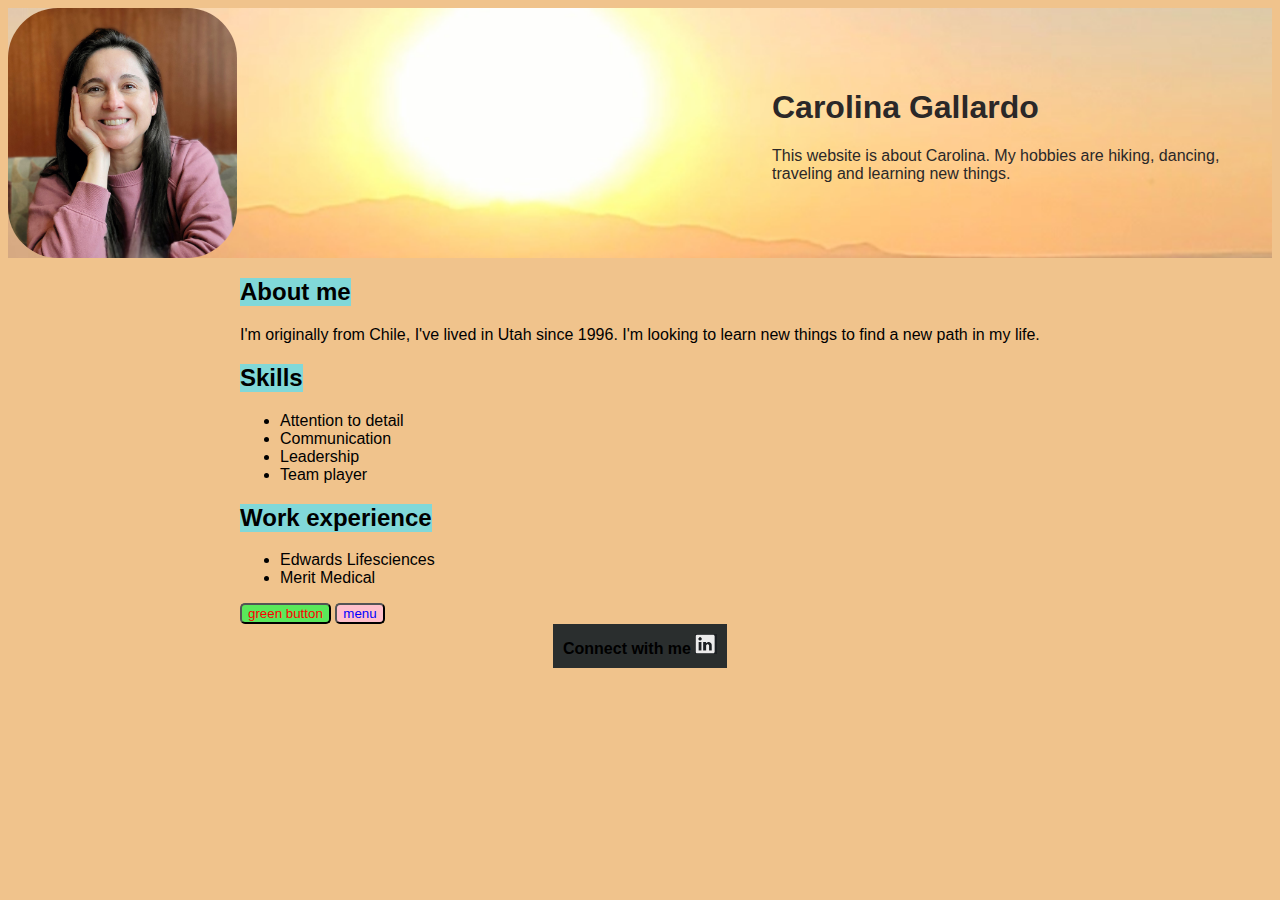
<file: index.html>
<!DOCTYPE html>
<html lang="en">

<head>
    <link rel="stylesheet" href="./styles.css" />
    <meta charset="UTF-8">
    <meta name="viewport" content="width=device-width, initial-scale=1.0">
    <title>Carolina Gallardo</title>
</head>

<body>
    <header class="centered">
        <img class="rounded" src="headshot.jpg" alt="my picture" height="250" />
        <div class="intro">
            <h1>Carolina Gallardo</h1>
            <p> This website is about Carolina. My hobbies are hiking, dancing, traveling and learning new things.
            </p>


        </div>


    </header>
    <main>
        <section>
            <h2 class="purple-background">About me</h2>
            <p>
                I'm originally from Chile, I've lived in Utah since 1996. I'm looking to learn new things to find a new
                path
                in my life.
            </p>


        </section>

        <section>
            <h2 class="purple-background">Skills</h2>
            <ul>
                <li>Attention to detail</li>
                <li>Communication</li>
                <li>Leadership</li>
                <li>Team player</li>

            </ul>

        </section>
        <section>
            <h2 class="purple-background">Work experience</h2>
            <ul>
                <li>Edwards Lifesciences</li>
                <li>Merit Medical</li>
            </ul>

        </section>
        <button id="green">green button</button>
        <a href="menu.html"><button id="purple">menu</button></a>
    </main>

    <b>

        <footer class="centered">
            Connect with me
            <a href="https: //www.linkedin.com/in/carolina-gallardo-bb7769200/">
                <img height="20" src="linkedinlogo.png" />
            </a>
        </footer>
        <script src="index.js"></script>
</body>

</html>
</file>
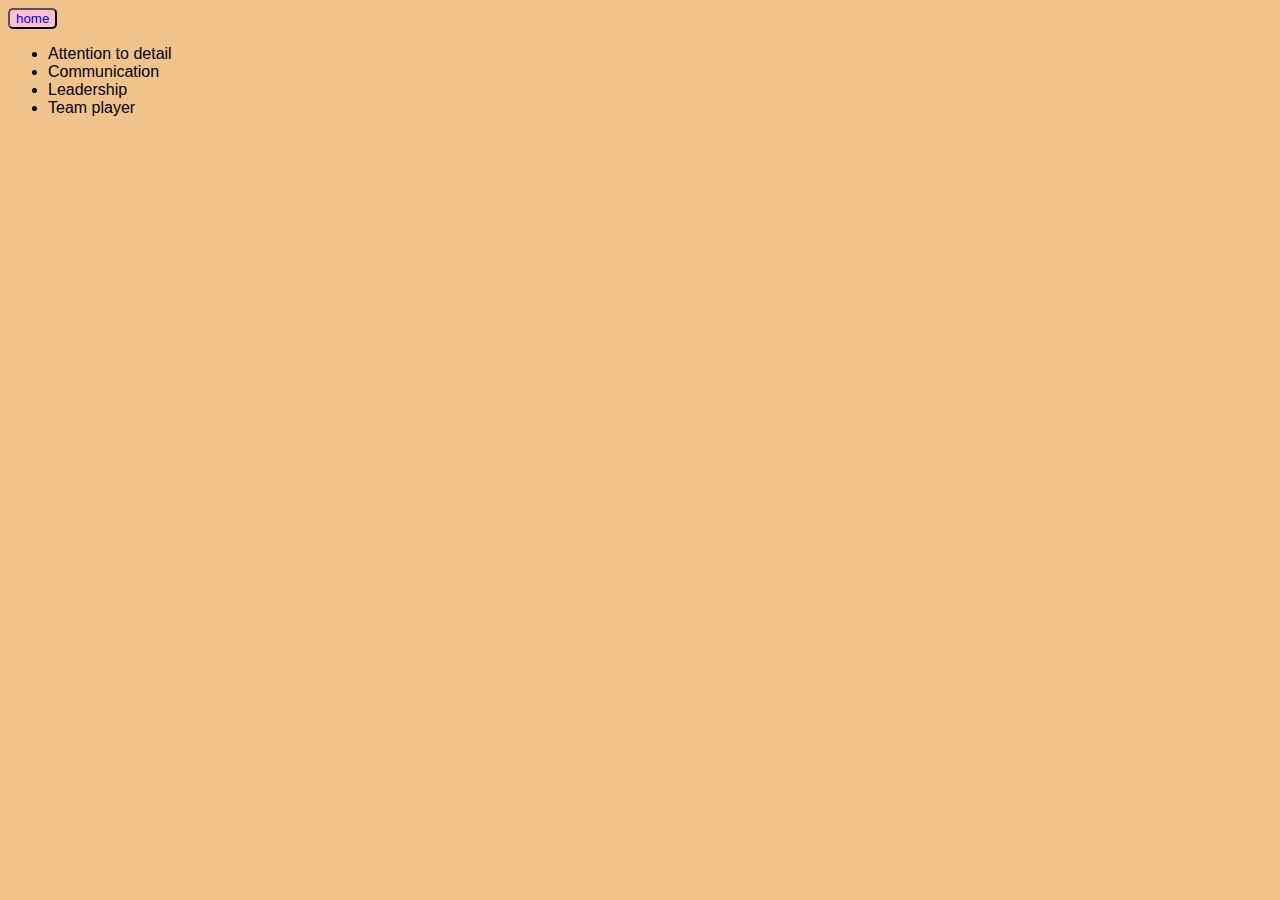
<file: menu.html>
<!DOCTYPE html>
<html lang="en">

<head>
    <meta charset="UTF-8">
    <meta name="viewport" content="width=device-width, initial-scale=1.0">
    <title>Document</title>

    <link rel="stylesheet" href="./styles.css" />
</head>

<body>
    <a href="index.html"><button id="purple">home</button></a>
    <ul>
        <li>Attention to detail</li>
        <li>Communication</li>
        <li>Leadership</li>
        <li>Team player</li>

    </ul>

</body>

</html>
</file>
<file: styles.css>
header {
    align-items: center;
    color: rgb(43, 40, 40);
    background-color: #98c6e1;
    /* display: inline;
    justify-content: space-evenly; */
    display: flex;
    background-size: 300%;
    justify-content: space-between;
    background-position: center;
    background-image: url(draper.jpg);

}

footer {
    background-color: rgb(42, 46, 46);
    padding: 10px;
    max-width: max-content;
    margin: auto;

}

.purple-background {
    background-color: rgb(129, 216, 216);
    max-width: max-content;
}

.centered {
    text-align: center;
}

.intro {
    max-width: 500px;
    text-align: left;
}

body {
    font-family: 'Franklin Gothic Medium', 'Arial Narrow', Arial, sans-serif;
    background-color: rgb(240, 195, 140);
    background-size: 100%;
}

h2 {
    font-family: 'Franklin Gothic Medium', 'Arial Narrow', Arial, sans-serif;
}

.rounded {
    border-radius: 50px;
}

main {
    max-width: 800px;
    margin: auto;
}

#green {
    background-color: rgb(90, 232, 90);
    color: red;
    border-radius: 5px;
}

#purple {
    background-color: pink;
    color: blue;
    border-radius: 5px;
}
</file>
